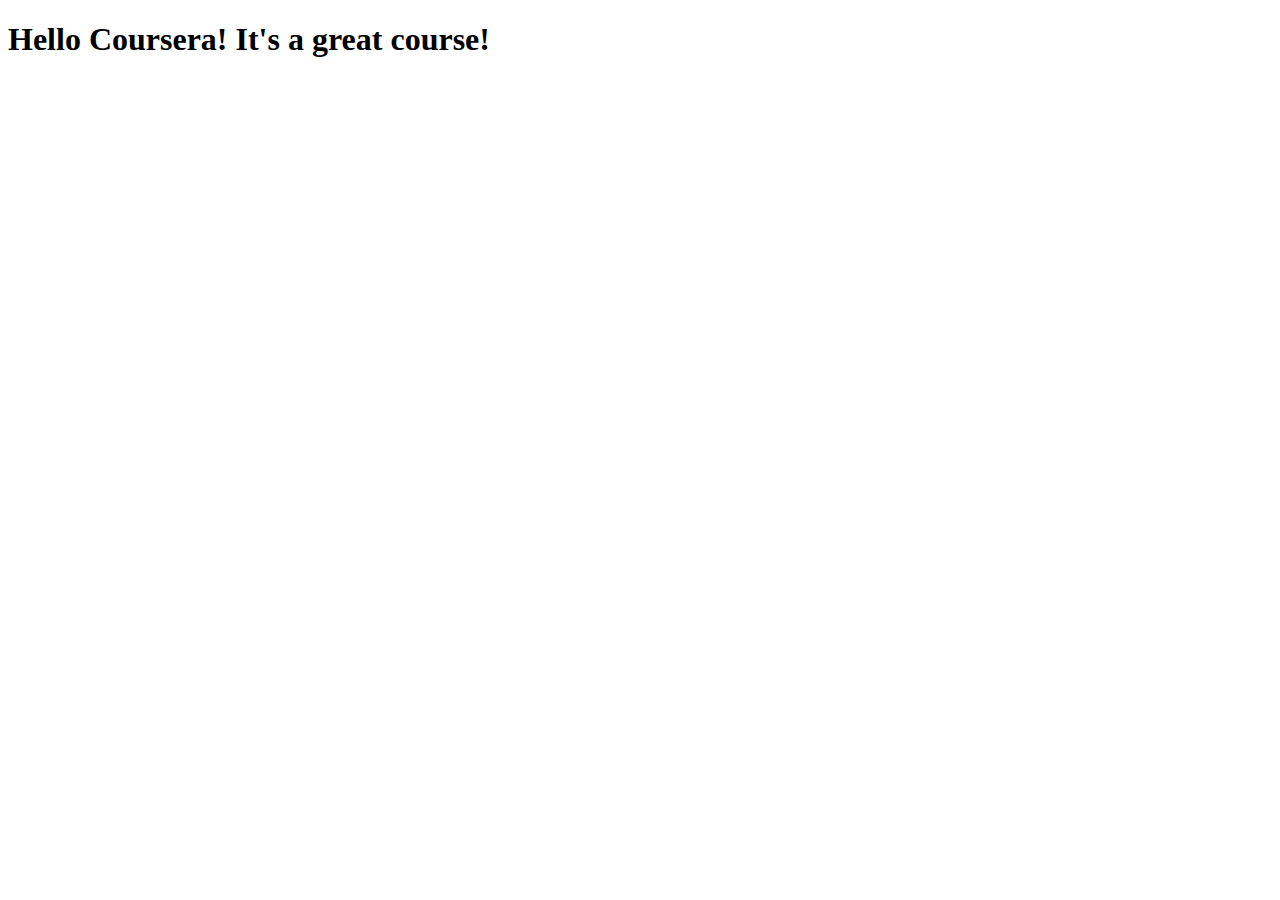
<file: index.html>
<!DOCTYPE html>
<html>
<head>
	<meta charset="utf-8">
	<meta name="viewport" content="width=device-width, initial-scale=1">
	<title>Hello Coursera!</title>
</head>
<body>
<h1>Hello Coursera! It's a great course!</h1>
</body>
</html>
</file>
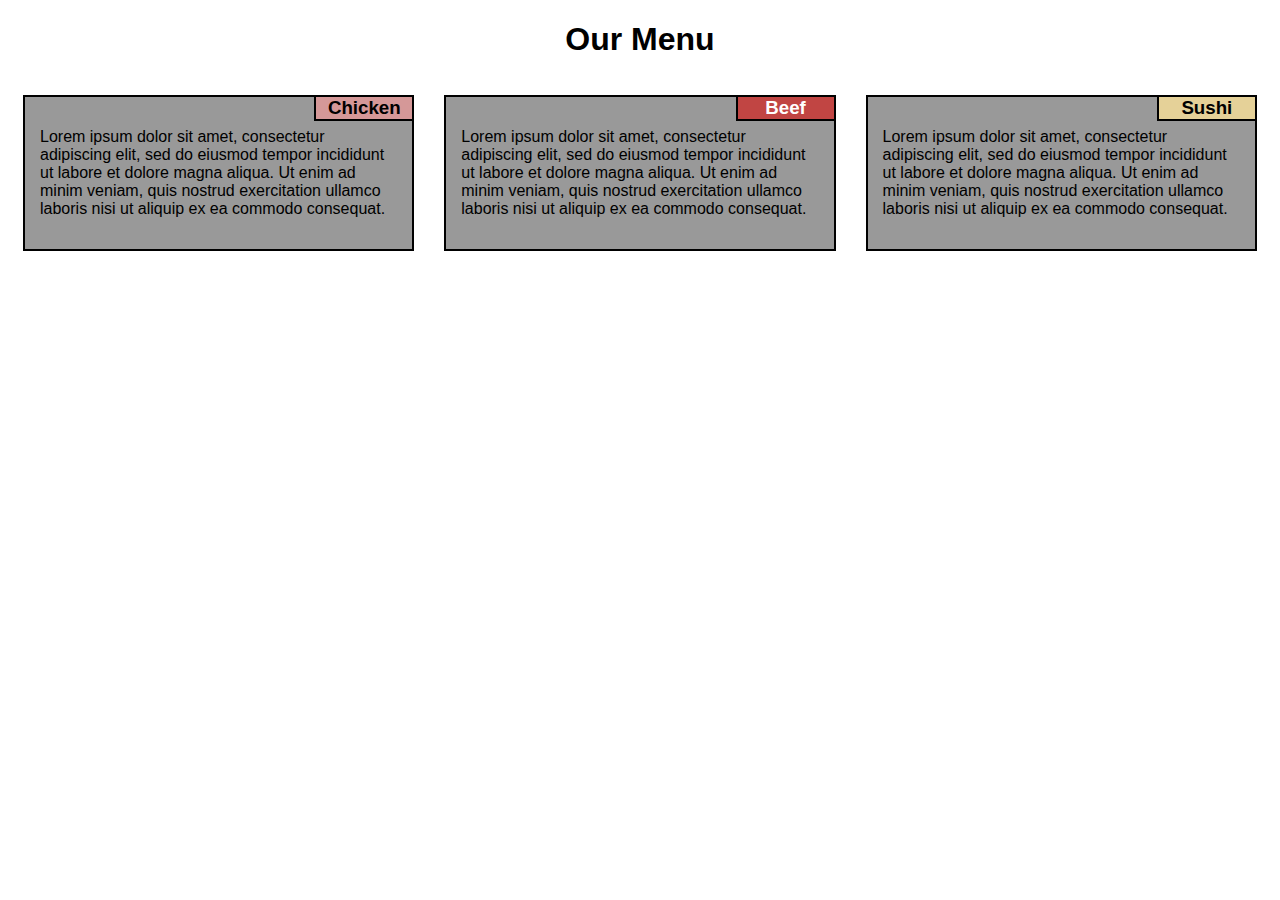
<file: mod2_solution/index.html>
<!DOCTYPE html>
<html>
<head>
<meta charset="utf-8">
<meta name="viewport" content="width=device-width, initial-scale=1">
<link rel="stylesheet" href="CSS\stylesheet.css">
<title>Assignment Solution for Module 2</title>
</head>
<body>
  <h1>Our Menu</h1>
  <div id="rows">
    <div id="column1">
      <div id="section1">
        <h3 id="chicken">Chicken</h3>
        <p>Lorem ipsum dolor sit amet, consectetur adipiscing elit, sed do eiusmod tempor incididunt ut labore et dolore magna aliqua. Ut enim ad minim veniam, quis nostrud exercitation ullamco laboris nisi ut aliquip ex ea commodo consequat.</p>
      </div>
    </div>
    <div id="column2">
      <div id="section2">
        <h3 id="beef">Beef</h3>
        <p>Lorem ipsum dolor sit amet, consectetur adipiscing elit, sed do eiusmod tempor incididunt ut labore et dolore magna aliqua. Ut enim ad minim veniam, quis nostrud exercitation ullamco laboris nisi ut aliquip ex ea commodo consequat.</p>
      </div>
    </div>
    <div id="column3">
      <div id=section3>
        <h3 id="sushi">Sushi</h3>
        <p>Lorem ipsum dolor sit amet, consectetur adipiscing elit, sed do eiusmod tempor incididunt ut labore et dolore magna aliqua. Ut enim ad minim veniam, quis nostrud exercitation ullamco laboris nisi ut aliquip ex ea commodo consequat.<p>
      </div>
    </div>
  </div>
</body>
</html>
</file>
